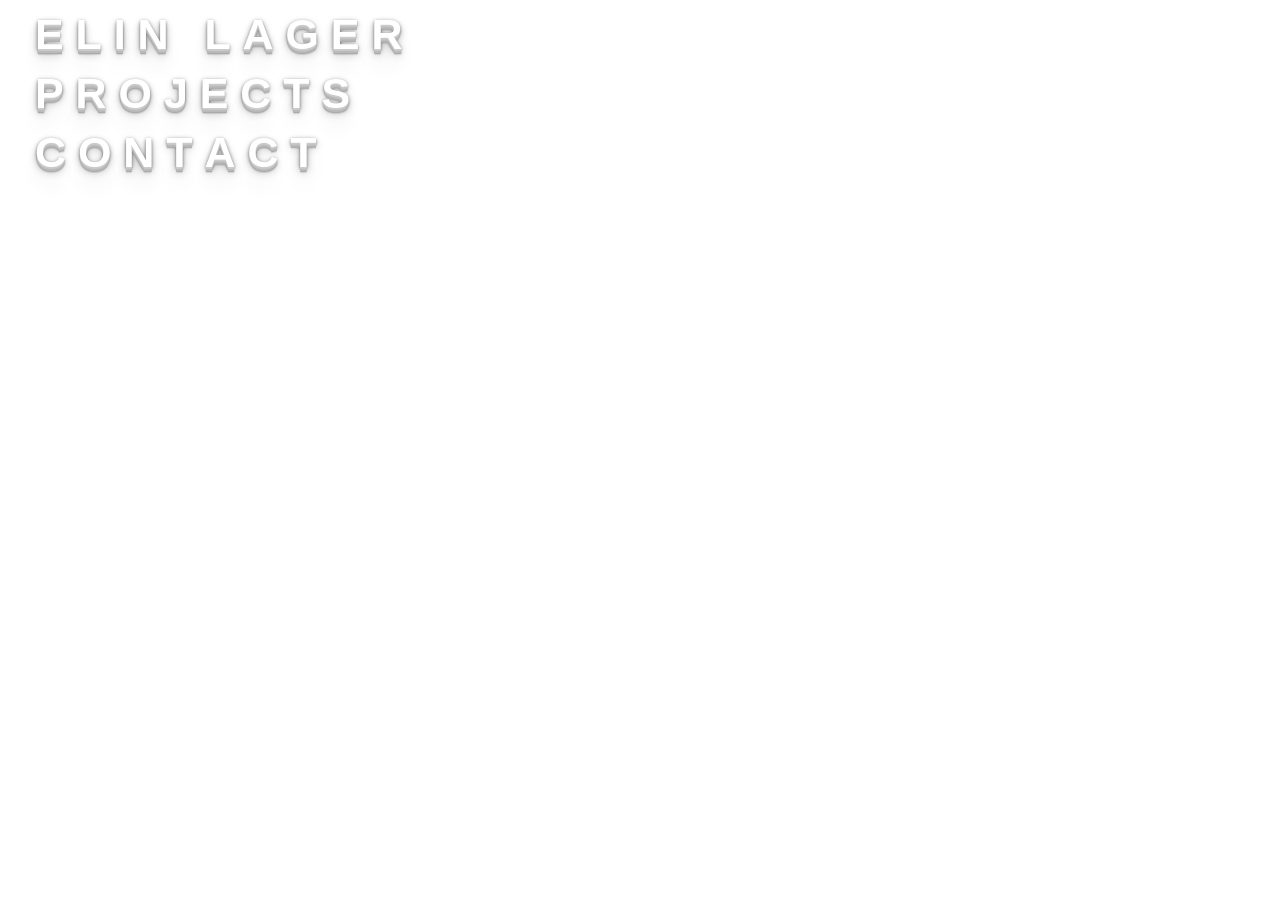
<file: index.html>
<!DOCTYPE html>
<html lang="en">
<head>
    <meta charset="utf-8">
    <meta http-equiv="X-UA-Compatible" content="IE=edge"> <!--Tell internet explorer to use the latest rendering engine-->
    <meta name="viewport" content="width=device-width, initial-scale=1"> <!--Set the page width to the size of the device and set the zoom level to 1-->
    <!-- The above 3 meta tags *must* come first in the head; any other head content must come *after* these tags -->

    <title>Elin Lager</title>

    <!-- CSS -->
    <link href="css/bootstrap.min.css" rel="stylesheet">
    <link href="https://maxcdn.bootstrapcdn.com/bootstrap/3.3.7/css/bootstrap.min.css" rel="stylesheet">
    <link href="css/elinStyle.css" rel="stylesheet">


</head>
<body>


    <div class="container-fluid" style="height: 100vh; padding-right: 0px;">
            <div class="col-md-4 flex-first" id="menu" >
                <div id="meBtn" class="notActiveMenu">
                    <p class="tredtext first">E</p>
                    <p class="tredtext second">L</p>
                    <p class="tredtext third">I</p>
                    <p class="tredtext fourth">N</p>
                    <p class="tredtext">&nbsp</p>
                    <p class="tredtext fifth">L</p>
                    <p class="tredtext sixth">A</p>
                    <p class="tredtext seventh">G</p>
                    <p class="tredtext eigth">E</p>
                    <p class="tredtext ninth">R</p>
                </div><br>
                <div id="projectsBtn" class="notActiveMenu">
                    <p class="tredtext second">P</p>
                    <p class="tredtext third">R</p>
                    <p class="tredtext fourth">O</p>
                    <p class="tredtext fifth">J</p>
                    <p class="tredtext sixth">E</p>
                    <p class="tredtext seventh">C</p>
                    <p class="tredtext eigth">T</p>
                    <p class="tredtext ninth">S</p>
                </div><br>
                <div id="contactBtn" class="notActiveMenu">
                    <p class="tredtext third">C</p>
                    <p class="tredtext fourth">O</p>
                    <p class="tredtext fifth">N</p>
                    <p class="tredtext sixth">T</p>
                    <p class="tredtext seventh">A</p>
                    <p class="tredtext eigth">C</p>
                    <p class="tredtext ninth">T</p>
                </div><br>
            </div>

            <div class="col-md-8 me" style="display: none; height: 100vh;">
                <div class="meContainer" style="width: 580px;">
                    <p class="simpleText">
                        "Hej, jag heter Elin Lager. Jag är född och uppvuxen i den underbara staden Malmö.
                        År 2014 flyttade jag till Norrköping och började studera till Civilingenjör i Medieteknik på
                        Linköpingsuniversitet. För tillfället läser jag mitt fjärde år på National University of Singapore."
                    </p>
                </div>
                <img id="elinImg" src="images/elin.png" alt="Me">
            </div>

            <div class="col-md-8 projects" style="display: none">
                <div class="col-md-6">
                    <div class="projContainer">
                        <div class="projTextContainer">
                        <h2>Twiz</h2>
                        <p>Media Technology - Bachelor Project. <br>
                            An application to visualize Twitter data on a map.
                        </p>
                        </div>
                        <div class="projImgContainer">
                        <img class="projImg" src="images/twiz2.png" alt="Twiz">
                        </div>
                    </div>
                    <div class="projContainer">
                        <a href="http://elonolsson.github.io/3D-Global-Visualization/Globelen/main.html" class="projLink" target="_blank">
                        <div class="projTextContainer">
                            <h2>Globelen</h2>
                            <p>Visualization of world statistics on a globe. <br>
                                Made in the course 3-D Computer Graphics.
                            </p>
                        </div>
                        <div class="projImgContainer">
                            <img class="projImg" src="images/globelen2.png" alt="Globelen">
                        </div>
                        </a>
                    </div>
                </div>
                <div class="col-md-6">
                    <div class="projContainer">
                        <a href="https://antonpalsson.github.io/Spacespacespace/" class="projLink" target="_blank">
                        <div class="projTextContainer">
                            <h2>SpaceSpaceSpace</h2>
                            <p>An application to visualize how the orbit of <br>
                                planets change when new planets are added. <br>
                                Made in the course Modelling Project.
                            </p>
                        </div>
                        <div class="projImgContainer">
                            <img class="projImg" src="images/space2.png" alt="SpaceSpaceSpace">
                        </div>
                        </a>
                    </div>

                    <div class="projContainer">
                        <a href="https://elinlager.github.io/SoundViz2k17/" class="projLink" target="_blank">
                        <div class="projTextContainer">
                            <h2>SoundViz2k17</h2>
                            <p>A 3D-visualization of sound in frequency and time domain. <br>
                                Made in the course Physics of Sound.
                            </p>
                        </div>
                        <div class="projImgContainer">
                            <img class="projImg" src="images/ljud2.png" alt="SoundViz2k17">
                        </div>
                        </a>
                    </div>
                </div>



                <!--<div class="carouselContainer">
                    <div id="myCarousel" class="carousel slide" data-ride="carousel">-->
                        <!-- Indicators -->
                        <!--<ol class="carousel-indicators">
                            <li data-target="#myCarousel" data-slide-to="0" class="active"></li>
                            <li data-target="#myCarousel" data-slide-to="1"></li>
                            <li data-target="#myCarousel" data-slide-to="2"></li>
                            <li data-target="#myCarousel" data-slide-to="3"></li>
                        </ol>-->

                        <!-- Wrapper for slides -->
                        <!--<div class="carousel-inner">
                            <div class="item active" id="firstSlide">
                                <img src="images/twiz.png" alt="Twiz">
                            </div>

                            <div class="item" id="secondSlide">
                                <img src="images/space.png" alt="Space space space">
                            </div>

                            <div class="item" id="thirdSlide">
                                <img src="images/globelen.png" alt="Globelen">
                            </div>

                            <div class="item" id="fourthSlide">
                                <img src="images/sound.png" alt="Sound">
                            </div>
                        </div>-->

                        <!-- Left and right controls -->
                       <!-- <a class="left carousel-control" href="#myCarousel" data-slide="prev">
                            <span class="glyphicon glyphicon-chevron-left"></span>
                            <span class="sr-only">Previous</span>
                        </a>
                        <a class="right carousel-control" href="#myCarousel" data-slide="next">
                            <span class="glyphicon glyphicon-chevron-right"></span>
                            <span class="sr-only">Next</span>
                        </a>
                    </div>
                    <div class="projects" id="projectNameBox" style="display: none;">
                        <p class="projectName" id="twizHead" style="border-bottom: 10px solid black; border-bottom-width: thin;">Twiz</p><br>
                        <p class="projectName" id="spaceHead" style="border-bottom: 10px solid white; border-bottom-width: thin;">SpaceSpaceSpace</p><br>
                        <p class="projectName" id="globHead" style="border-bottom: 10px solid white; border-bottom-width: thin;">Globelen</p><br>
                        <p class="projectName" id="soundHead" style="border-bottom: 10px solid white; border-bottom-width: thin;">SoundViz2k17</p>
                    </div>
                    <div class="carouselText">
                        <p class="simpleText">Projekt gjort i kursen Modellerings projekt.</p>
                        <a class="styleLink" href="https://antonpalsson.github.io/Spacespacespace/">www.antonpalsson.github.io/Spacespacespace</a>
                    </div>
                </div>-->
                <!-- ALT 1:

                <div class="col-md-6 projectCol">
                    <div class="video">
                       <video width="320" muted>
                            <source src="videos/byggabåt.mp4" type="video/mp4">
                        </video>
                    </div>
                    <h4>Twiz</h4>
                    <p class="simpleText">Projekt gjort i Medietekniskt kandidatprojekt. </p>
                </div>
                <div class="col-md-6 projectCol">
                    <div class="video">
                        <video width="320" muted>
                            <source src="videos/byggabåt.mp4" type="video/mp4">
                        </video>
                    </div>
                    <h4>SpaceSpaceSpace</h4>
                    <p class="simpleText">Projekt gjort i kursen Modellerings projekt.</p>
                    <a class="styleLink" href="https://antonpalsson.github.io/Spacespacespace/">www.antonpalsson.github.io/Spacespacespace</a>
                </div>
                <div class="col-md-6 projectCol">
                    <div class="video">
                        <video width="320" muted>
                            <source src="videos/byggabåt.mp4" type="video/mp4">
                        </video>
                    </div>
                    <h4>Globelen</h4>
                    <p class="simpleText">Projekt gjort i kursen 3D.</p>
                    <a class="styleLink" href="http://elonolsson.github.io/3D-Global-Visualization/Globelen/main.html">www.elonolsson.github.io/3D-Global-Visualization/Globelen/main.html</a>
                </div>
                <div class="col-md-6 projectCol">
                    <div class="video">
                        <video width="320" muted>
                            <source src="videos/byggabåt.mp4" type="video/mp4">
                        </video>
                    </div>
                    <h4>SoundViz2k17</h4>
                    <p class="simpleText">Projekt gjort i kursen Ljud och vågfysik.</p>
                    <a class="styleLink" href="https://elinlager.github.io/SoundViz2k17/">www.elinlager.github.io/SoundViz2k17/</a>
                </div>-->
            </div>

            <div class="col-md-8 contact"  style="display: none">
                <p class="simpleText contactText"></p>
                <a class="simpleText styleLink" href="mailto:elinjohannalager@gmail.com?Subject=Hello">elinjohannalager@gmail.com</a>
                <a class="icon" id="gitimg" target="_blank" href="https://github.com/elinlager">
                    <img class="imgIcon" src="images/GitHub-Mark-120px-plus.png" alt="Git">
                    <!--Image source: https://github.com/logos-->
                </a>
                <a class="icon" id="linkedinimg" target="_blank" href="https://www.linkedin.com/in/elin-lager">
                    <img class="imgIcon" src="images/linkedin.png" alt="LinkedIn">
                    <!--Image source: https://www.iconfinder.com/icons/104493/linkedin_icon-->
                </a>
                <a class="icon" id="cvimg" target="_blank" href="doc/ElinLagerCV.pdf">
                    <img class="imgIcon" src="images/text-file.png" alt="CV">
                    <!--Image source: https://www.flaticon.com/free-icon/text-file_13566-->
                </a>
            </div>

        </div>

    <!-- SCRIPTS -->
    <script src="https://ajax.googleapis.com/ajax/libs/jquery/1.12.4/jquery.min.js"></script>
    <script src="js/bootstrap.min.js"></script>

    <script>

        $(document).ready(function(){


            /* After the animation "Elin Lager" becomes active and the 3D-text is pressed.*/
            setTimeout(function(){
                $("#meBtn").addClass("ActiveMenu").removeClass("notActiveMenu");
            }, 1500);

            setTimeout(function(){
                $(".me").fadeIn();
            }, 1700);


            $("#meBtn").click(function() {
                makeActive(0);
            });
            $("#projectsBtn").click(function() {
                makeActive(1);
            });
            $("#contactBtn").click(function() {
                makeActive(2);
            });


            /*Functions to change which project item is active by clicking in the project menu.
            Source: https://stackoverflow.com/questions/17459037/bootstrap-carousel-programmatically-set-image-in-carousel-with-animations
             */
            $("#twizHead").click(function() {
                console.log("spaceHead klickad");
                $('.carousel').carousel(0);
                $(".projectName").css('border-bottom-color', 'white');
                $("#twizHead").css('border-bottom-color', 'black');
            });
            $("#spaceHead").click(function() {
                console.log("spaceHead klickad");
                $('.carousel').carousel(1);
                $(".projectName").css('border-bottom-color', 'white');
                $("#spaceHead").css('border-bottom-color', 'black');
            });
            $("#globHead").click(function() {
                console.log("spaceHead klickad");
                $('.carousel').carousel(2);
                $(".projectName").css('border-bottom-color', 'white');
                $("#globHead").css('border-bottom-color', 'black');
            });
            $("#soundHead").click(function() {
                console.log("spaceHead klickad");
                $('.carousel').carousel(3);
                $(".projectName").css('border-bottom-color', 'white');
                $("#soundHead").css('border-bottom-color', 'black');
            });

        });


        /*A function to make the current menu-heading Active, and the 3D-text is "pressed".
        Sources for different parts in the function:
        https://stackoverflow.com/questions/2400386/get-class-name-using-jquery
        https://stackoverflow.com/questions/3959236/how-to-change-class-name-of-an-element-by-jquery*/
        function makeActive(nr){

            var list = ["me", "projects", "contact"];
            console.log(list[nr] + " har tryckts");
            if($("#" + list[nr] +"Btn").attr('class') == "notActiveMenu") {
                console.log("funkar");
                $("#" + list[nr] +"Btn").addClass("ActiveMenu").removeClass("notActiveMenu");
                $("." + list[nr]).fadeIn();
                list.splice(nr, 1);

                for(var i =0; i < 2; i++) {
                    $("#" + list[i] +"Btn").addClass("notActiveMenu").removeClass("ActiveMenu");
                    $("." + list[i]).hide();
                }
            }
        }


        /* Function to mark which project is shown in the carousel.
        Source: https://jsfiddle.net/nj04xms5/7/
         */
        $('#myCarousel').on('slide.bs.carousel', function(e) {
            $(".projectName").css('border-bottom-color', 'white');
            if(e.relatedTarget.id == 'firstSlide'){
                $("#twizHead").css('border-bottom-color', 'black');
            } else if(e.relatedTarget.id == 'secondSlide'){
                $("#spaceHead").css('border-bottom-color', 'black');
            } else if(e.relatedTarget.id == 'thirdSlide'){
                $("#globHead").css('border-bottom-color', 'black');
            } else if(e.relatedTarget.id == 'fourthSlide'){
                $("#soundHead").css('border-bottom-color', 'black');

            }
        })



    </script>

</body>
</html>
</file>
<file: css/elinStyle.css>
#menu {
    text-align: left;
    padding-left: 20px;
    padding-top: 10px;
}

.tredtext {
    /* Source for making 3D-text:
    http://enjoycss.com/code/0/#boxShadow*/
    -webkit-box-sizing: content-box;
    -moz-box-sizing: content-box;
    box-sizing: content-box;
    float: none;
    z-index: auto;
    width: auto;
    height: auto;
    position: static;
    opacity: 1;
    overflow: visible;
    border: none;
    -webkit-border-radius: 0;
    border-radius: 0;
    font: normal 43px/normal "Passero One", Helvetica, sans-serif;
    color: rgba(255,255,255,1);
    -o-text-overflow: clip;
    text-overflow: clip;
    background: none;
    -webkit-box-shadow: none;
    box-shadow: none;
    text-shadow: 0 1px 0 rgb(204,204,204) , 0 2px 0 rgb(201,201,201) , 0 3px 0 rgb(187,187,187) , 0 4px 0 rgb(185,185,185) , 0 5px 0 rgb(170,170,170) , 0 6px 1px rgba(0,0,0,0.0980392) , 0 0 5px rgba(0,0,0,0.0980392) , 0 1px 3px rgba(0,0,0,0.298039) , 0 3px 5px rgba(0,0,0,0.2) , 0 5px 10px rgba(0,0,0,0.247059) , 0 3px 2px rgba(0,0,0,0.2) , 0 20px 20px rgba(0,0,0,0.06) ;
    -webkit-transition: all 300ms cubic-bezier(0.42, 0, 0.58, 1);
    -moz-transition: all 300ms cubic-bezier(0.42, 0, 0.58, 1);
    -o-transition: all 300ms cubic-bezier(0.42, 0, 0.58, 1);
    transition: all 300ms cubic-bezier(0.42, 0, 0.58, 1);
    -webkit-transform: none;
    transform: none;
    -webkit-transform-origin: 50% 50% 0;
    transform-origin: 50% 50% 0;

    letter-spacing: 8px;
    font-weight: 700;
    display: inline-block;

    /* Source for learning how to implement css animation:
    https://codemyui.com/wave-text-animation-css/ */
    animation: menuPop 0.2s ease-in-out backwards;
}

.tredtext.first {
    animation-delay: 0.1s;
}
.tredtext.second {
    animation-delay: 0.2s;
}
.tredtext.third {
    animation-delay: 0.3s;
}
.tredtext.fourth {
    animation-delay: 0.4s;
}
.tredtext.fifth {
     animation-delay: 0.5s;
}
.tredtext.sixth {
      animation-delay: 0.6s;
  }
.tredtext.seventh {
       animation-delay: 0.7s;
   }
.tredtext.eigth {
    animation-delay: 0.8s;
}
.tredtext.ninth {
    animation-delay: 0.9s;
}
.tredtext.tenth {
    animation-delay: 1s;
}

@keyframes menuPop {
    from {
        text-shadow: none;
    }
    to {
        text-shadow: 0 1px 0 rgb(204,204,204) , 0 2px 0 rgb(201,201,201) , 0 3px 0 rgb(187,187,187) , 0 4px 0 rgb(185,185,185) , 0 5px 0 rgb(170,170,170) , 0 6px 1px rgba(0,0,0,0.0980392) , 0 0 5px rgba(0,0,0,0.0980392) , 0 1px 3px rgba(0,0,0,0.298039) , 0 3px 5px rgba(0,0,0,0.2) , 0 5px 10px rgba(0,0,0,0.247059) , 0 3px 2px rgba(0,0,0,0.2) , 0 20px 20px rgba(0,0,0,0.06) ;
    }
}

.ActiveMenu > .tredtext, #contactBtn:hover > .tredtext, #projectsBtn:hover > .tredtext, #meBtn:hover > .tredtext {
    text-shadow: 0 1px 0 rgb(204,204,204), 0 1px 0 rgb(201,201,201), 0 1px 0 rgb(187,187,187), 0 2px 0 rgb(185,185,185), 0 2px 0 rgb(170,170,170), 0 3px 1px rgba(0,0,0,0.0980392), 0 0 0px rgba(0,0,0,0.0980392), 0 1px 3px rgba(0,0,0,0.298039), 0 3px 0px rgba(0,0,0,0.2), 0 5px 11px rgba(0,0,0,0.247059);
    display: inline-block;
    cursor: pointer;
}

#contactBtn, #projectsBtn, #meBtn {
    display: inline-block;
    cursor: pointer;

}

.simpleText {
    font-family: "Znikomit", "Palatino Linotype", "Book Antiqua", Palatino, serif;
    font-size: 20px;
    font-weight: 600;
    line-height: 150%;
}

/********** ME **********/
#elinImg {
    width: 40%;
    position:absolute;
    right: 0px;
    bottom: 0px;
}


.meContainer {
    padding-left: 4%;
    padding-top: 20%;
    padding-right: 10%;
}
/********** PROJECT **********/
.projImg {
    max-width: 100%;
    z-index: -1;
}


.projTextContainer {
    opacity: 0;
    padding-right: 80px;
    padding-left: 30px;


    position: absolute;
}

.projContainer:hover .projTextContainer{
    color:white;
    opacity: 1;
    z-index: 2;
}

.projImgContainer {
    background-color: black;
    opacity: 1;
}

.projContainer:hover .projImgContainer{
    opacity: 0.2;
}


.projContainer{
    background-color: black;
    margin-top: 40px;
    width: 90%;
}

.projLink {
    cursor: pointer;

}

/*
.projectName{

    font-size: 30px;
    font-weight: 100;
    cursor: pointer;
    display: inline-block;
}
#projectsCarousel {
    display: table;
    height: 100vh;
}
.carouselContainer {
    display: table-cell;
    vertical-align: middle;
}*/

/*
För alt 1:
.projectImage {
    width: 80%;
}

#projects {
    margin-top: 40px;
}

.projectCol {
    margin-top: 50px;
}*/


/********** CONTACT **********/
.imgIcon {
    width: 60px;
}

.icon {
    opacity: 0.7;
    margin: 12px;
}

.icon:hover{
    text-decoration: none;
    opacity: 0.6;
}

.contact {
    margin-top: 15%;
    padding-left: 15%;
}

.styleLink{
    text-decoration: none;
    color: black;
    font-weight: 900;
    display: block;
    margin-bottom: 20px;
}

.styleLink:hover {
    opacity: 0.7;
    text-decoration: none;
    color: black;
}

/********** FONTS **********/

/*Source: http://www.dafont.com/znikomit.font */
@font-face {
    font-family: Znikomit;
    src: url(fonts/Znikomit.otf);
}
</file>
